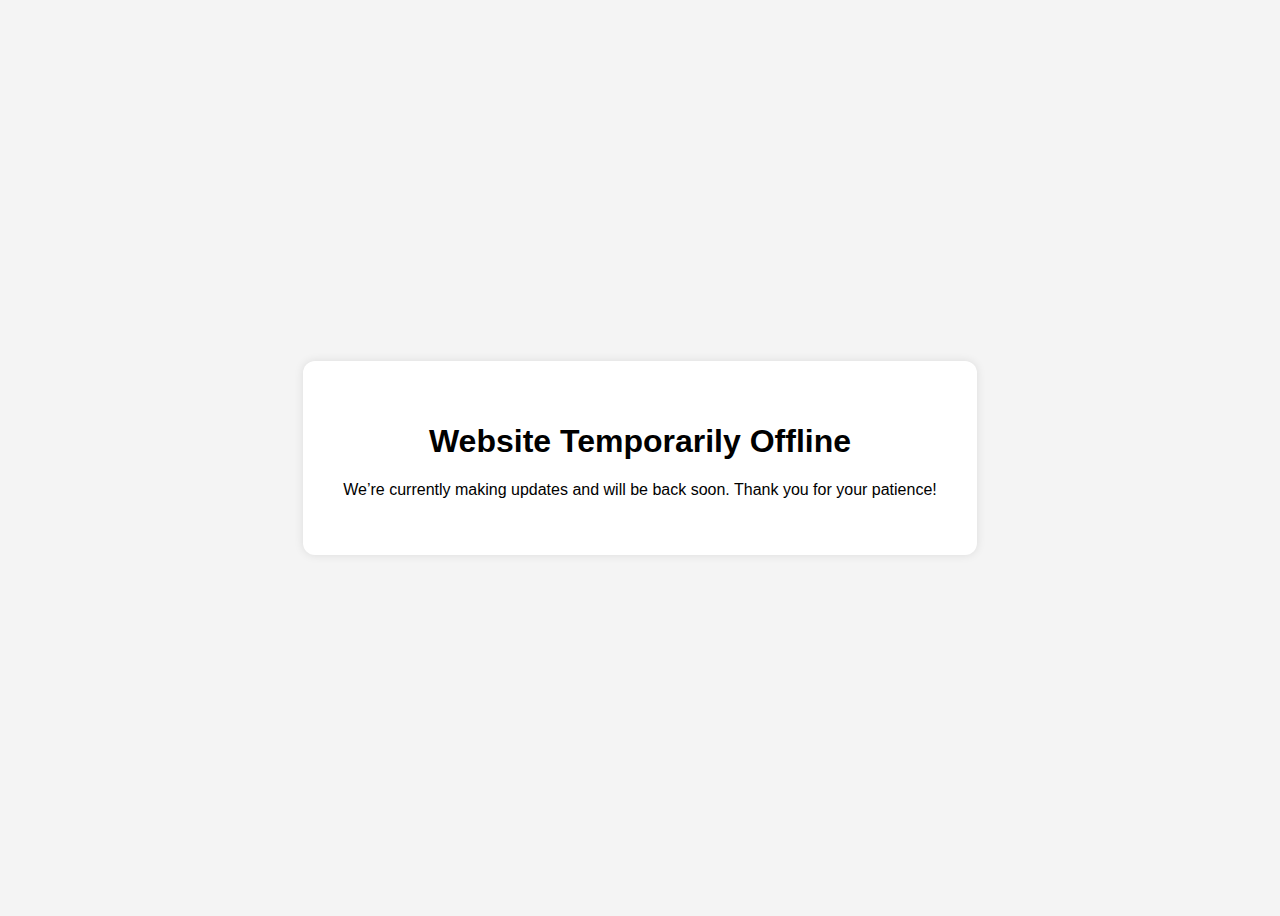
<file: maintentance.html>
<!DOCTYPE html>
<html lang="en">
  <head>
    <meta charset="UTF-8" />
    <meta name="viewport" content="width=device-width, initial-scale=1.0" />
    <title>Website Temporarily Offline</title>
    <style>
      body {
        font-family: Arial, sans-serif;
        display: flex;
        align-items: center;
        justify-content: center;
        height: 100vh;
        background-color: #f4f4f4;
        text-align: center;
      }
      .box {
        background: white;
        padding: 40px;
        border-radius: 12px;
        box-shadow: 0 0 10px rgba(0, 0, 0, 0.1);
      }
    </style>
  </head>
  <body>
    <div class="box">
      <h1>Website Temporarily Offline</h1>
      <p>
        We’re currently making updates and will be back soon. Thank you for your
        patience!
      </p>
    </div>
  </body>
</html>
</file>
